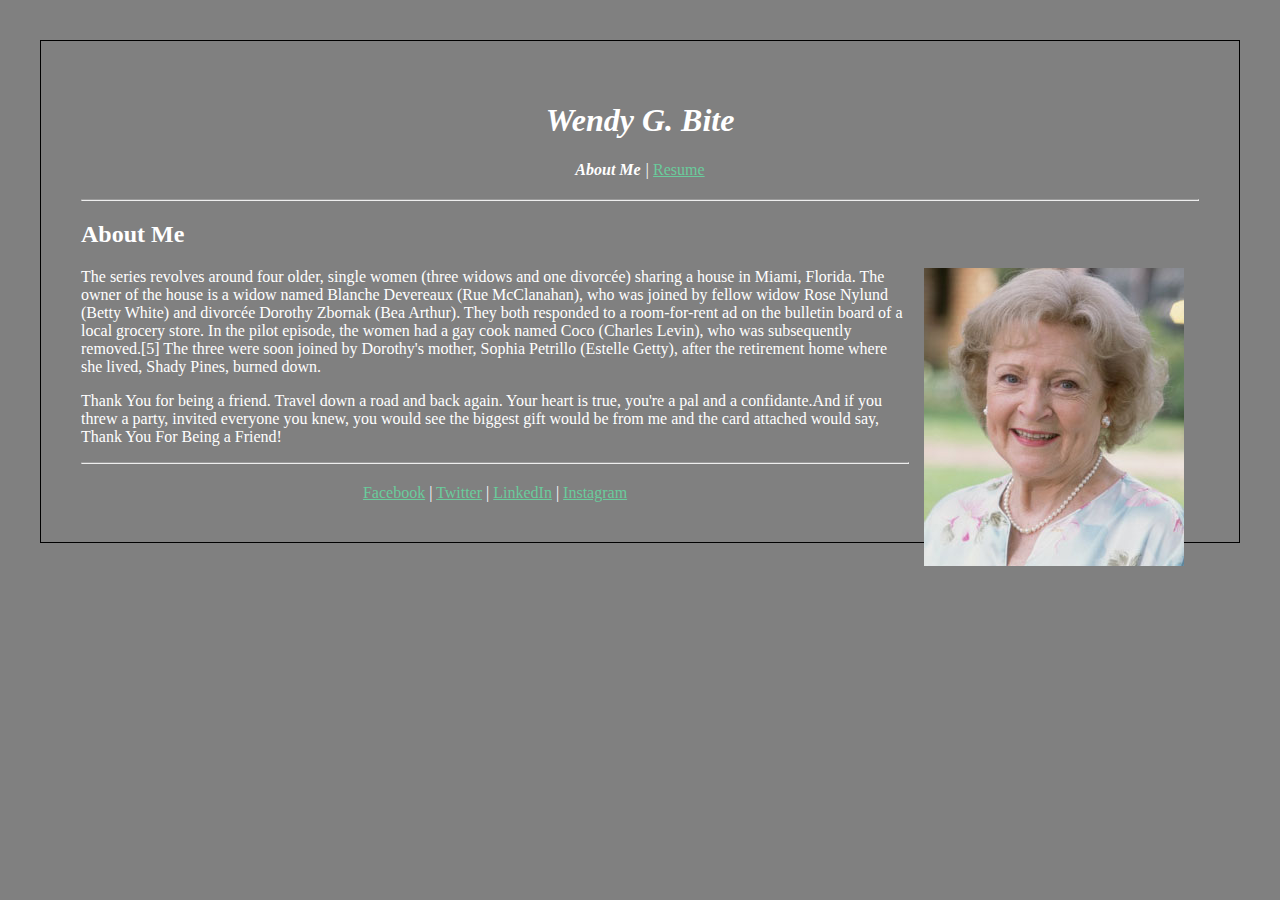
<file: index.html>
<!DOCTYPE html>
<html>

	<head>
		<meta charset="utf-8">
		<title>Wendy G. Bite</title>
		<link rel="stylesheet" type="text/css" href="css/main.css">
	</head>

	<body>
		
		<header>	
			
			<h1>Wendy G. Bite</h1>
			
			<nav>
				<strong>About Me</strong> | <a href="resume.html">Resume</a>
			</nav>

		</header>

		<hr />

			<h2>About Me</h2>

			<div>
				<img src="images/Betty-White.jpg">
			</div>
			
			<p>The series revolves around four older, single women (three widows and one divorcée) sharing a house in Miami, Florida. The owner of the house is a widow named Blanche Devereaux (Rue McClanahan), who was joined by fellow widow Rose Nylund (Betty White) and divorcée Dorothy Zbornak (Bea Arthur). They both responded to a room-for-rent ad on the bulletin board of a local grocery store. In the pilot episode, the women had a gay cook named Coco (Charles Levin), who was subsequently removed.[5] The three were soon joined by Dorothy's mother, Sophia Petrillo (Estelle Getty), after the retirement home where she lived, Shady Pines, burned down.</p>

			<p>Thank You for being a friend. Travel down a road and back again. Your heart is true, you're a pal and a confidante.And if you threw a party, invited everyone you knew, you would see the biggest gift would be from me and the card attached would say, Thank You For Being a Friend!</p>

		<hr />

		<footer>
			<a href="#">Facebook</a> | <a href="#">Twitter</a> | <a href="#">LinkedIn</a> | <a href="#">Instagram</a>
		</footer>

	</body>

</html>
</file>
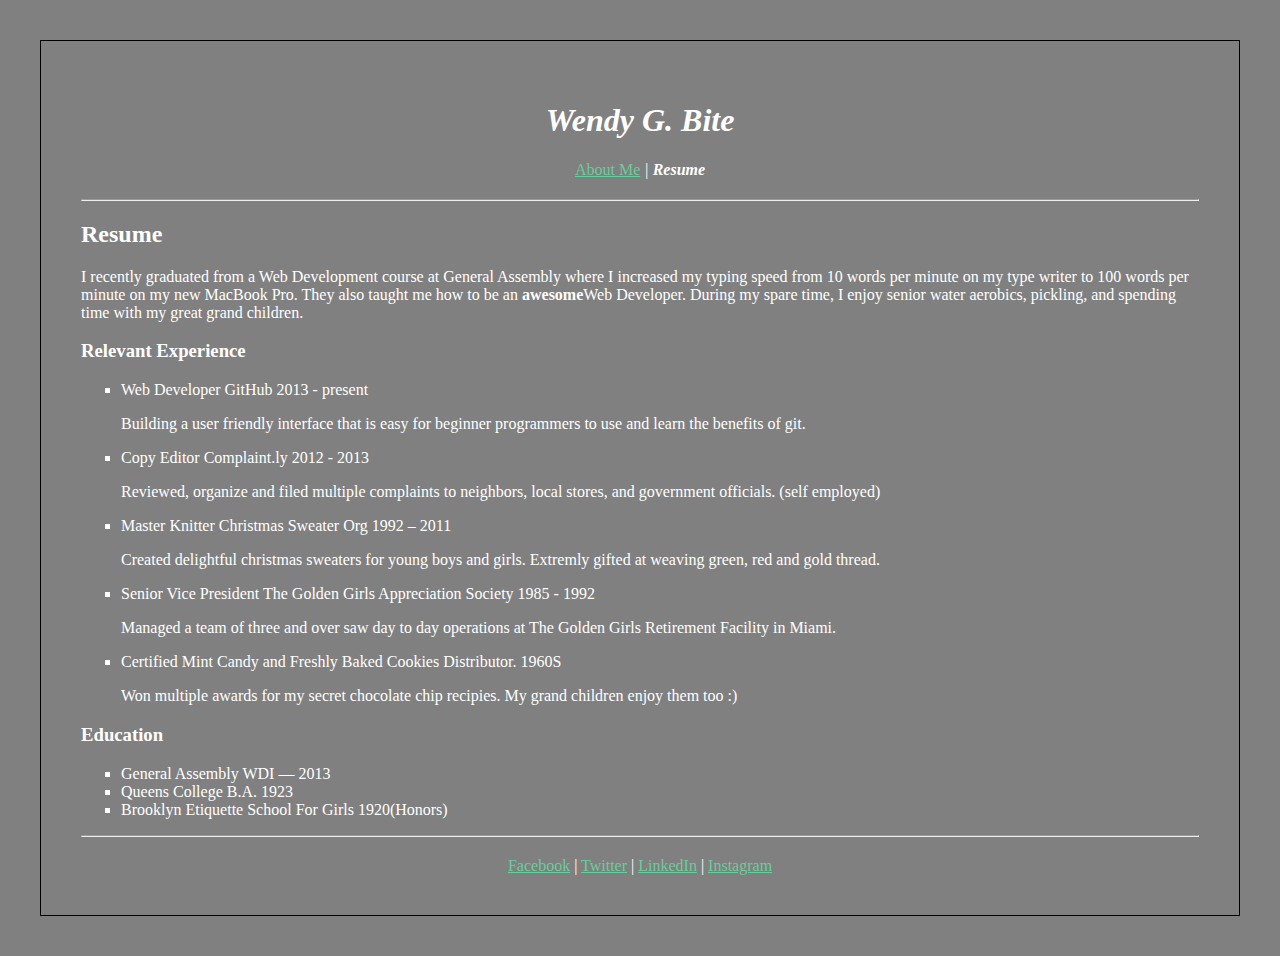
<file: resume.html>
<!DOCTYPE html>
<html>

	<head>
		<meta charset="utf-8">
		<title>Wendy G. Bite</title>
		<link rel="stylesheet" type="text/css" href="css/main.css">
	</head>

	<body>
		
		<header>	
			<h1>Wendy G. Bite</h1>
			
			<nav>
				<a href="index.html">About Me</a> | <strong>Resume</strong>
			</nav>
			
		</header>
		
		<hr />

		<h2>Resume</h2>

		<p>I recently graduated from a Web Development course at General Assembly where I increased my typing speed from 10 words per minute on my type writer to 100 words per minute on my new MacBook Pro. They also taught me how to be an <strong>awesome</strong>Web Developer. During my spare time, I enjoy senior water aerobics, pickling, and spending time with my great grand children.</p>

		<h3>Relevant Experience</h3>

		<ul>
			<li>
				<p>Web Developer GitHub 2013 - present</p>
				<p>Building a user friendly interface that is easy for beginner programmers to use and learn the benefits of git.</p>
			</li>
			<li>
				<p>Copy Editor Complaint.ly 2012 - 2013</p>
				<p>Reviewed, organize and filed multiple complaints to neighbors, local stores, and government officials. (self employed)</p>
			</li>
			<li>
				<p>Master Knitter Christmas Sweater Org 1992 – 2011</p>
				<p>Created delightful christmas sweaters for young boys and girls. Extremly gifted at weaving green, red and gold thread.</p>
			</li>
			<li>
				<p>Senior Vice President The Golden Girls Appreciation Society 1985 - 1992</p>
				<p>Managed a team of three and over saw day to day operations at The Golden Girls Retirement Facility in Miami.</p>
			</li>
			<li>
				<p>Certified Mint Candy and Freshly Baked Cookies Distributor. 1960S</p>
				<p>Won multiple awards for my secret chocolate chip recipies. My grand children enjoy them too :)</p>
			</li>
		</ul>

		<h3>Education</h3>

			<ul>
				<li>General Assembly WDI — 2013</li>
				<li>Queens College B.A. 1923</li>
				<li>Brooklyn Etiquette School For Girls 1920(Honors)</li>
			</ul>

			<hr />

			<footer>
				<a href="#">Facebook</a> | <a href="#">Twitter</a> | <a href="#">LinkedIn</a> | <a href="#">Instagram</a>
			</footer>

	</body>

</html>
</file>
<file: css/main.css>
body {
	background-color: gray;
	color: white;
	border: 1px black solid;
	margin: 40px;
	padding: 40px;
}

header {
	font-style: italic;
	text-align: center;
}

nav {
	margin-bottom: 20px;
}

a {
	color: #6ACC9C;
	font-style: normal;
}

div {
	float: right;
}	

img {
	margin: 0px 15px 15px 15px;
}

ul {
	list-style-type: square;
}

footer {
	text-align: center;
	font-style: bold;
	margin-top: 20px;
}
</file>
